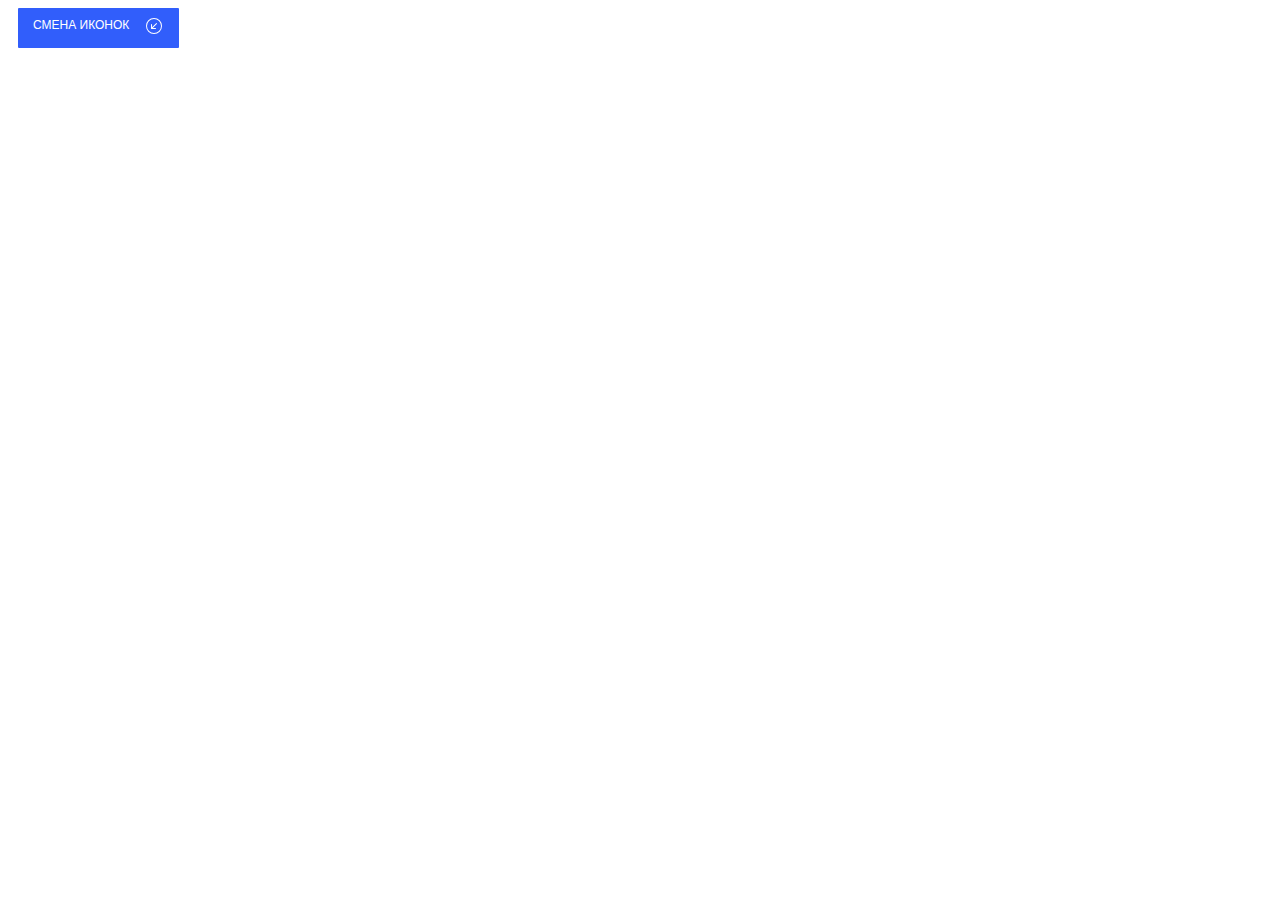
<file: module10.3._task 1/index.html>
<!DOCTYPE html>
<html lang="en">
<head>
  <meta charset="UTF-8">
  <meta name="viewport" content="width=device-width, initial-scale=1.0">
  <link rel="stylesheet" href="style.css">
  <title>Модуль 10 - задание 1</title>
</head>
<body>
  <button class="button j-btn-test">
    <div class="btn_text">Смена иконок</div>
    <div class="btn_icon1">
      <svg xmlns="http://www.w3.org/2000/svg" width="16" height="16" fill="currentColor" class="bi bi-arrow-down-left-circle" viewBox="0 0 16 16">
        <path fill-rule="evenodd" id="iconPath" d="M8 15A7 7 0 1 0 8 1a7 7 0 0 0 0 14zm0 1A8 8 0 1 0 8 0a8 8 0 0 0 0 16zM10.828 5.172a.5.5 0 0 0-.707 0L6.025 9.268V6.5a.5.5 0 0 0-1 0v3.975a.5.5 0 0 0 .5.5H9.5a.5.5 0 0 0 0-1H6.732l4.096-4.096a.5.5 0 0 0 0-.707z"/>
      </svg>
    </div>
  </button>
  <script src="script.js"></script>
</body>
</html>
</file>
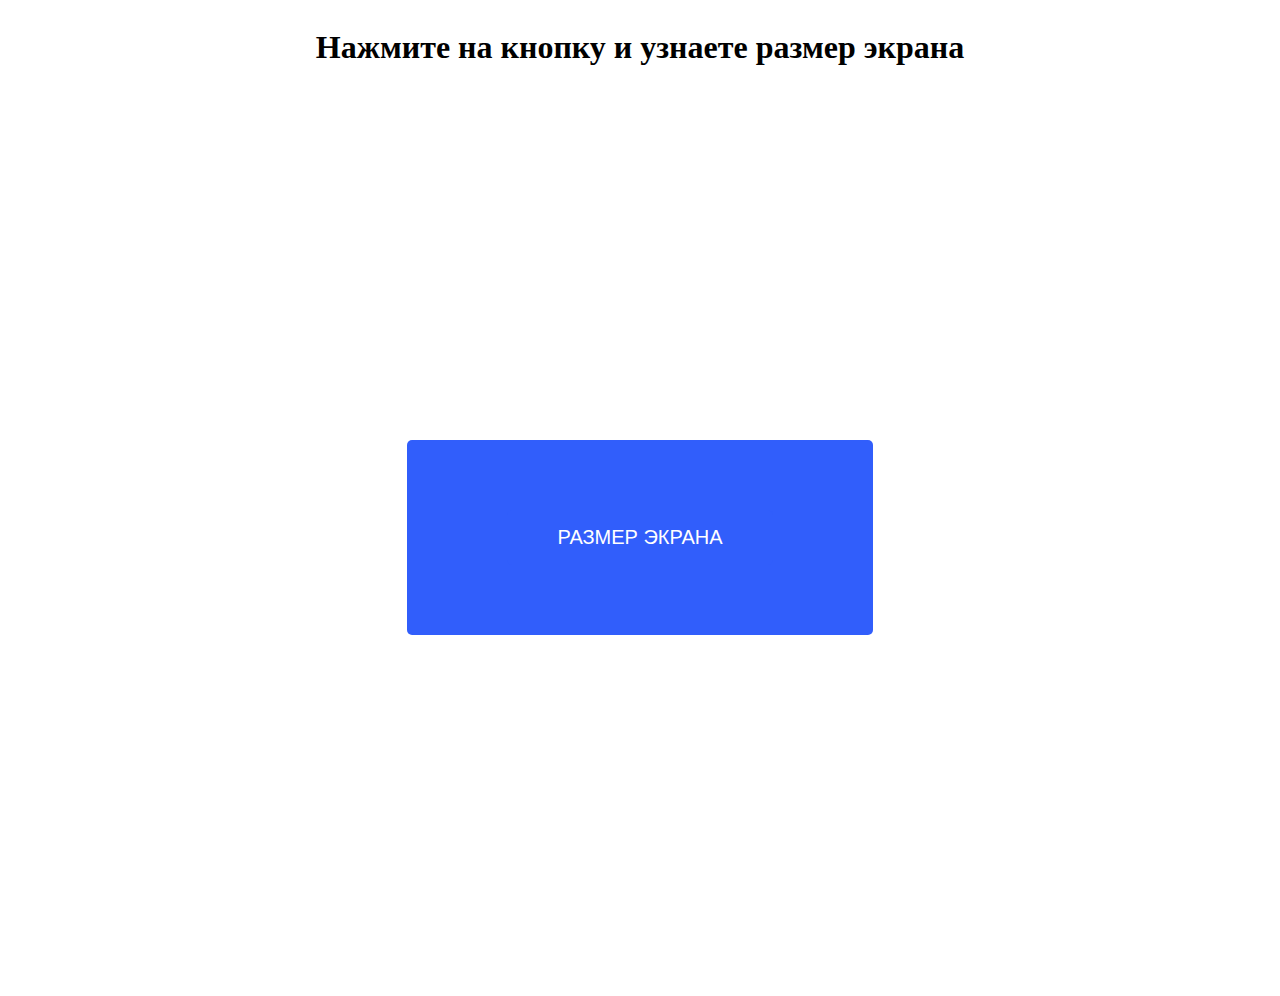
<file: module10.5._task 2/index.html>
<!DOCTYPE html>
<html lang="en">
  <head>
    <meta charset="UTF-8">
    <meta name="viewport" content="width=device-width, initial-scale=1.0">
    <link rel="stylesheet" href="style.css">
    <title>Работа с размерами экрана</title>  
  </head>
  <body>
      <div class="action">
        <div class="action-wrapper">
         <h1>Нажмите на кнопку и узнаете размер экрана</h1>
        </div> <!--А так же можно изменить масштаб окна браузера и будет указываться размер окна как есть-->
      </div>
      <div class="container">
        <button type="submit" class="btn btn-success" id="submit" onclick="alerted();"><!--Добавляет клик на кнопку и запуск скрипта alert-->
          <div class="btn txt">Размер экрана</div> 
        </buton>
      </div>
    <script src="script.js"></script>
  </body>
</html>
</file>
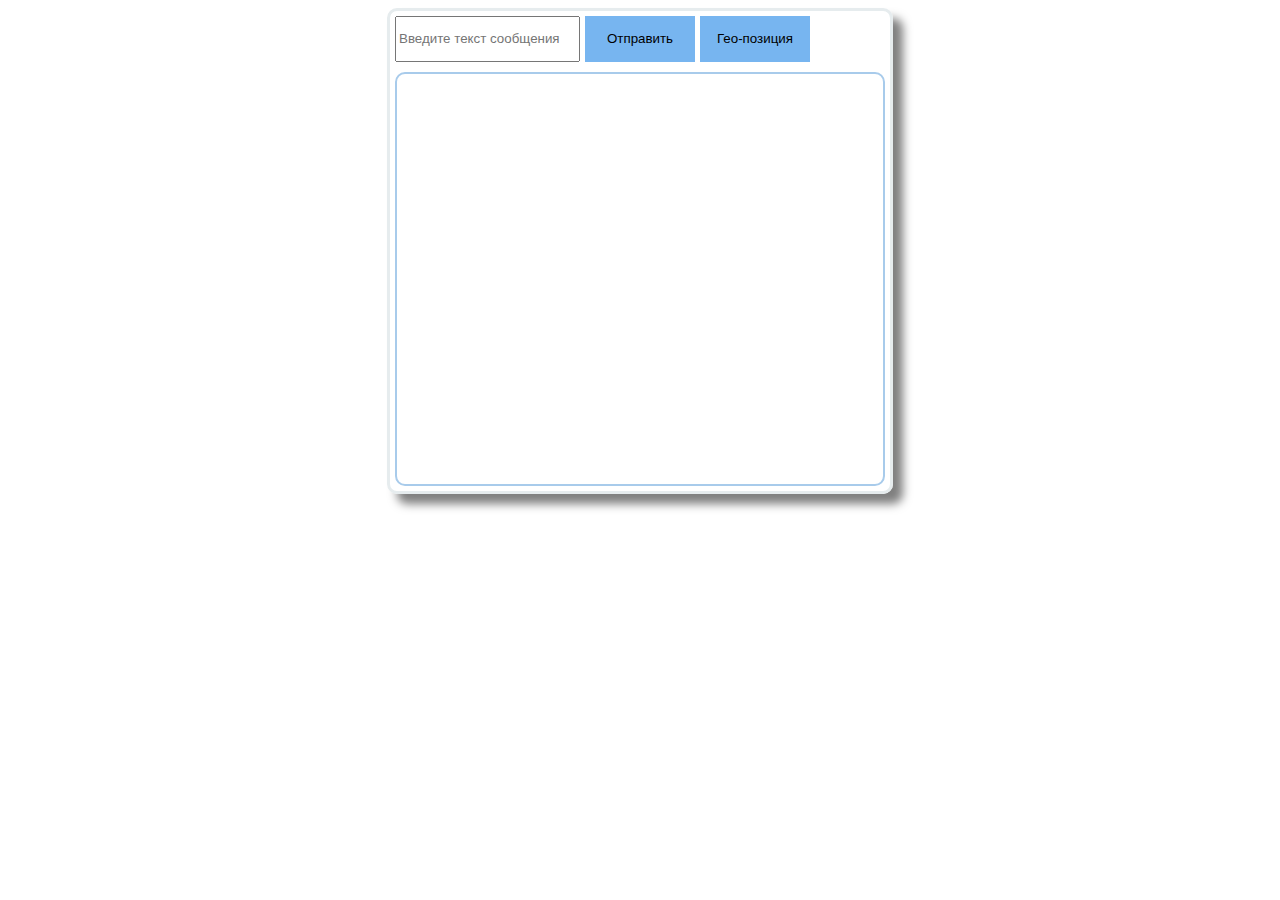
<file: module10.6._task 3/index.html>
<!DOCTYPE html>
<html>
<head>
  <meta charset="UTF-8">
  <meta name="viewport" content="width=device-width, initial-scale=1.0">
  <link rel="stylesheet" href="style.css">
  <title>Задание 3 модуля 10</title>
</head>
<body>
  <div class="main">
    <div class="tools">
      <input type="text" name="text" class="message" placeholder="Введите текст сообщения">
      <button class="btn btn-message">Отправить</button>
      <button class="btn btn-geo-position">Гео-позиция</button>
    </div>
    <div class="text-window"></div>
  </div>
  <script src="script.js"></script>
</body>
</html>
</file>
<file: module10.3._task 1/style.css>
.button { 
      padding: 0; 
     background-color: transparent; 
      border:none; 
      outline: none; 
      -webkit-tap-highlight-color: transparent;
      cursor: pointer;
      margin: 5px 10px; 
      padding: 10px 15px; 
      border-radius: 1px; 
      font-size: 12px; 
      line-height: 15px;
      text-transform: uppercase; 
      color: white; 
      background: #315EFB;
      transition: 0.3s; 
      display: flex;
    } 
    
    .button:hover {
      box-shadow: 0px 2px 8px 2px rgba(141, 150, 178, .3);
      transform: scale(1.05);
    }
    
    .btn_text {
      margin-right: 15px;
    }
    
    .btn_icon1 {
      width: 20px;
      height: 20px;
      font-size: 20px;
    }
</file>
<file: module10.5._task 2/style.css>
.action {
  display: block;
  margin: 0 auto;        
  text-align: center;
}
.action-wrapper{
  display: inline-block;
  padding: 0 10px;
}
/*Конец Позиционирование h1 по середине*/
.container{
  height: 100vh;
  display: flex;
  justify-content: center;
  align-items: center;
  }
     /*Форма и цвет кнопки*/
.btn {
    padding: 0;                     
    background-color: transparent;
    border: none;
    outline: none;
    -webkit-tap-highlight-color: transparent;     
    box-shadow: none;
    cursor: pointer;
    display: flex;
    margin: 50px 50px;
    padding: 20px 50px;
    border-radius: 5px;
    font-size: 20px;
    line-height: 15px;
    text-transform: uppercase;
    color: white;
    background: #315efb;
    transition: 0.3s;
  }
.btn_text {
    margin-right: 50px; /*оцтупы текста*/
   }
.btn:hover {
  transform: skew(-10deg);/*искажение кнопки*/
  }
</file>
<file: module10.6._task 3/style.css>
.main {
  max-width: 500px;
  margin-left: auto;
  margin-right: auto;
  border: 3px solid rgb(230, 236, 238);
  border-radius: 10px;
  display: flex;
  flex-direction: column;
  height: 30em;
  box-shadow: 10px 10px 10px 0 rgba(0,0,0,0.5);
}


.tools {
  width: 100%;
  display: flex;
  height: 10%;
  padding: 5px 5px;
}
.input {
  width: 50%;
  border-radius: 5px;
  border: 2px solid rgb(168, 203, 235);
}

.input.placeholder {
  color: rgba(181, 196, 201, 0.664);
}

.text-window{
  border: 2px solid rgb(168, 203, 235);
  height: 90%;
  margin: 5px 5px;
  border-radius: 10px;
  display: flex;
  flex-direction: column;
  overflow: scroll;
}
.message-window {
  max-width: 60%;
  min-width: 15%;
  border-radius: 5px;
  border: 2px solid rgb(168, 203, 235);
  align-self: flex-end;
  display: flex;
  justify-content: space-around;
  margin-top: 5px;
  margin-bottom: 5px;
  padding-left: 5px;
  padding-right: 5px;
}

.btn {
  width: 22%;
  display: inline-block;
  background: rgb(119, 181, 240);
  margin-left: 5px;
  border: none;
}
.btn_text{
  margin-right: 5px;
}
</file>
